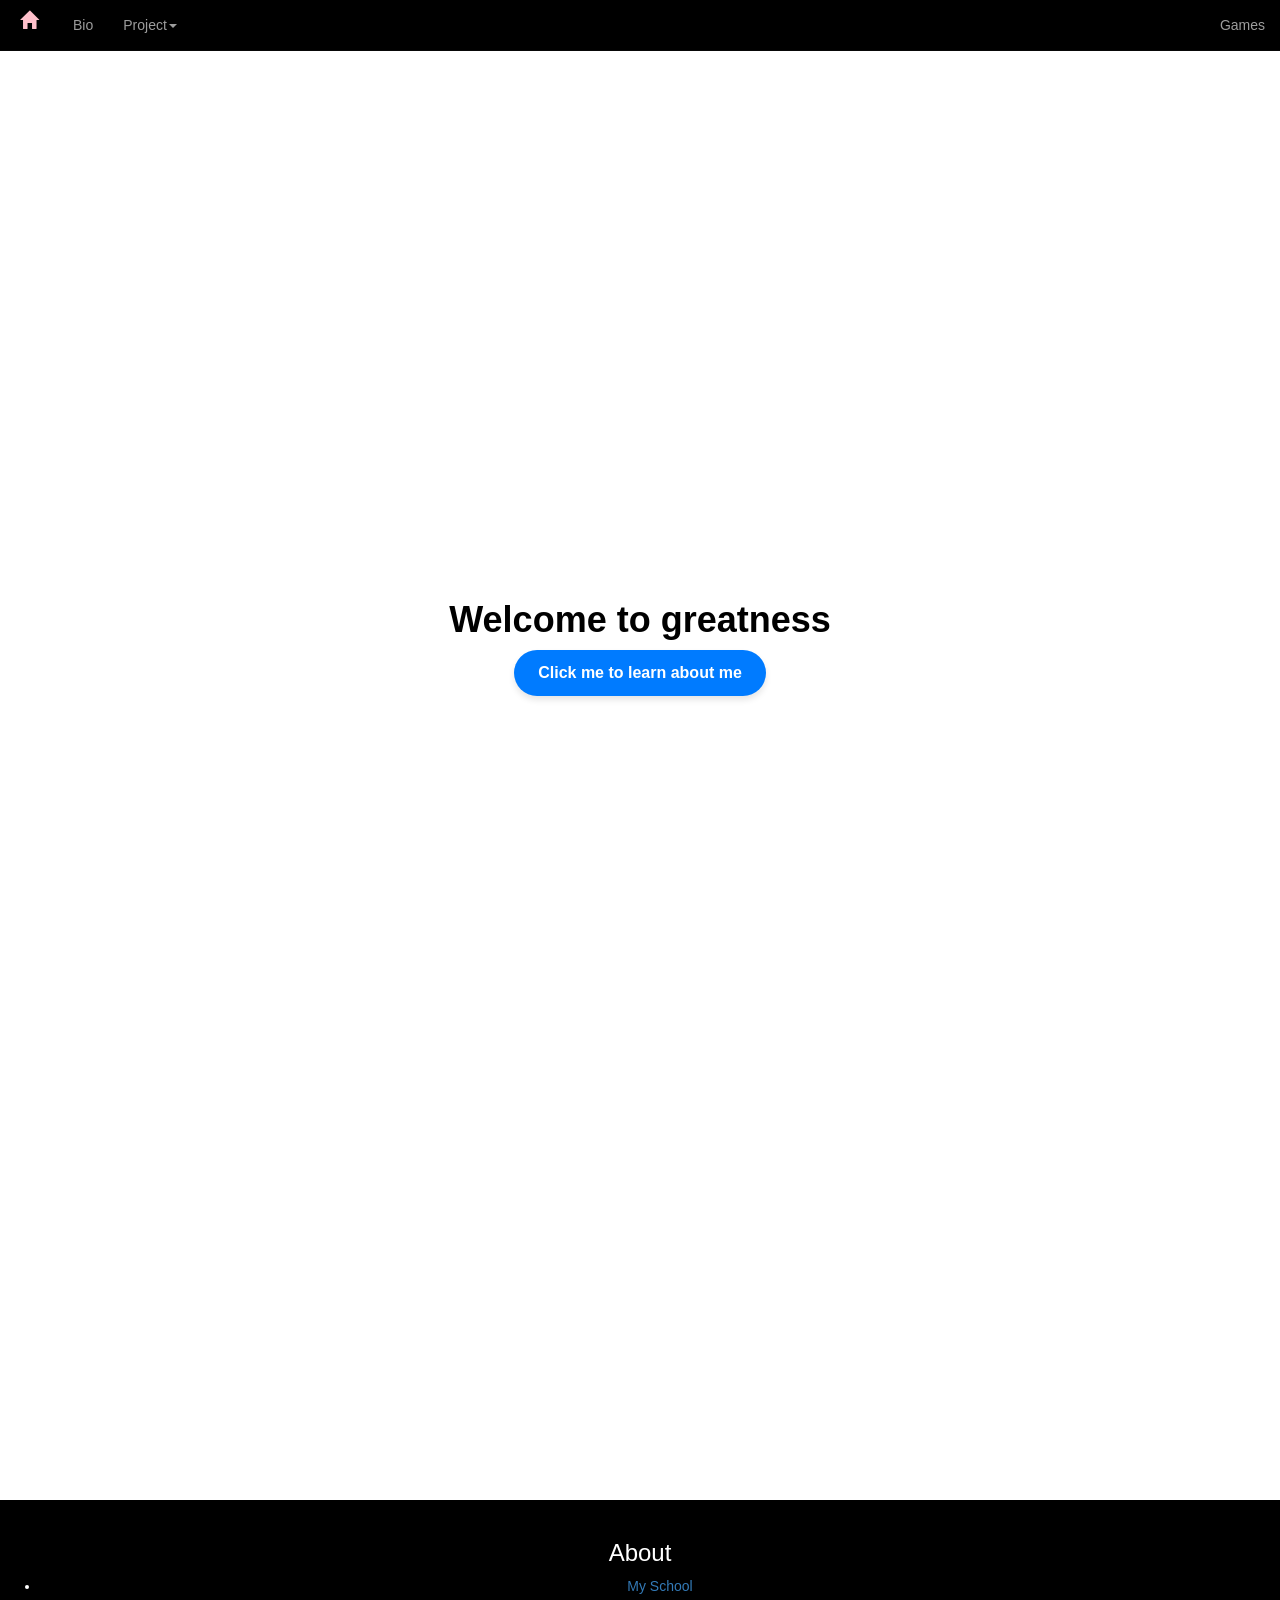
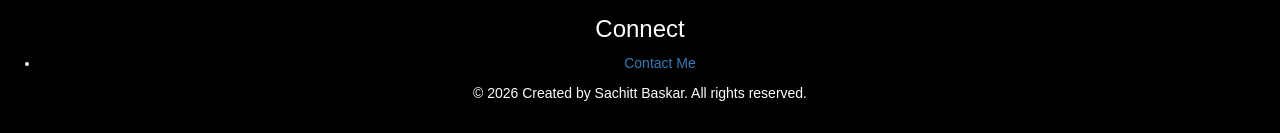
<file: index.html>
<!DOCTYPE html>
<html>
    <title>cspwebsite</title>
    <head>
      <title>Bootstrap Example</title>
    <meta charset="utf-8">
    <meta name="viewport" content="width=device-width, initial-scale=1">
    <link rel="stylesheet" href="https://maxcdn.bootstrapcdn.com/bootstrap/3.4.1/css/bootstrap.min.css">
    <script src="https://ajax.googleapis.com/ajax/libs/jquery/3.7.1/jquery.min.js"></script>
    <script src="https://maxcdn.bootstrapcdn.com/bootstrap/3.4.1/js/bootstrap.min.js"></script>   
      
     <link rel="stylesheet" href="styles.css">
     <link rel="icon" type="image/x-icon" href="https://codehs.com/uploads/cc4407a1bd04d35ab8974ec3329db7bd">
    </head>
    <body>

       <nav class="myNav navbar navbar-inverse navbar-fixed-top">
          <div class="container-fluid">
            <div class="navbar-header">
              <button type="button" class="navbar-toggle" data-toggle="collapse" data-target="#myNavbar">
                <span class="icon-bar"></span>
                <span class="icon-bar"></span>
                <span class="icon-bar"></span>                        
              </button>
              <a class="navbar-brand active" href="index.html">
                <span class="glyphicon glyphicon-home"></span>
            </a>
            </div>
            <div class="collapse navbar-collapse" id="myNavbar">
              <ul class="nav navbar-nav">
                <li><a href="bio.html">Bio</a></li>
                <li class="dropdown">
                  <a class="dropdown-toggle" data-toggle="dropdown" href="#">Project<span class="caret"></span></a>
                  <ul class="dropdown-menu">
                    <li><a href="Project.html">Project 1</a></li>
                    <li><a href="Project.html">Project 2</a></li>
                    <li><a href="Project.html">Project 3</a></li>
                    <li><a href="Project.html">Project 4</a></li>
                    <li><a href="Project.html">Project 5</a></li>
                  </ul>
                </li>
              </ul>
              <ul class="nav navbar-nav navbar-right">
                <li class="login"><a href="login.html">Games</a></li>
              </ul>
            </div>
          </div>
        </nav>
       
        <div class="parallax text-center"> <h1 class="sushi"><strong>Welcome to greatness</strong></h1>
             <button onclick="window.location.href='bio.html';" style="
        background-color: #007bff; 
        color: white; 
        font-size: 16px; 
        font-weight: bold;
        padding: 12px 24px; 
        border: none; 
        border-radius: 25px; 
        cursor: pointer;
        box-shadow: 0 4px 6px rgba(0,0,0,0.1);
        transition: 0.3s;
    ">
        Click me to learn about me
    </button>
</div>
        </div>



        

   
         <header>
        <footer class="site-footer">
  <div class="footer-container">
    <div class="footer-col">
    </div>
    <div class="footer-col">
      <h3>About</h3>
      <ul>
        <li><a href="https://granadahigh.livermoreschools.org/">My School</a></li>
      </ul>
    </div>
    <div class="footer-col">
      <h3>Connect</h3>
      <ul class="social-links">
        <li><a href="https://mail.google.com/mail/u/0/#inbox" target="_blank">Contact Me</a></li>
      </ul>
    </div>
  </div>
  <div class="footer-bottom">
    <p>&copy; 2026 Created by Sachitt Baskar. All rights reserved.</p>
  </div>
</footer>
 





<html>


<body>
</file>
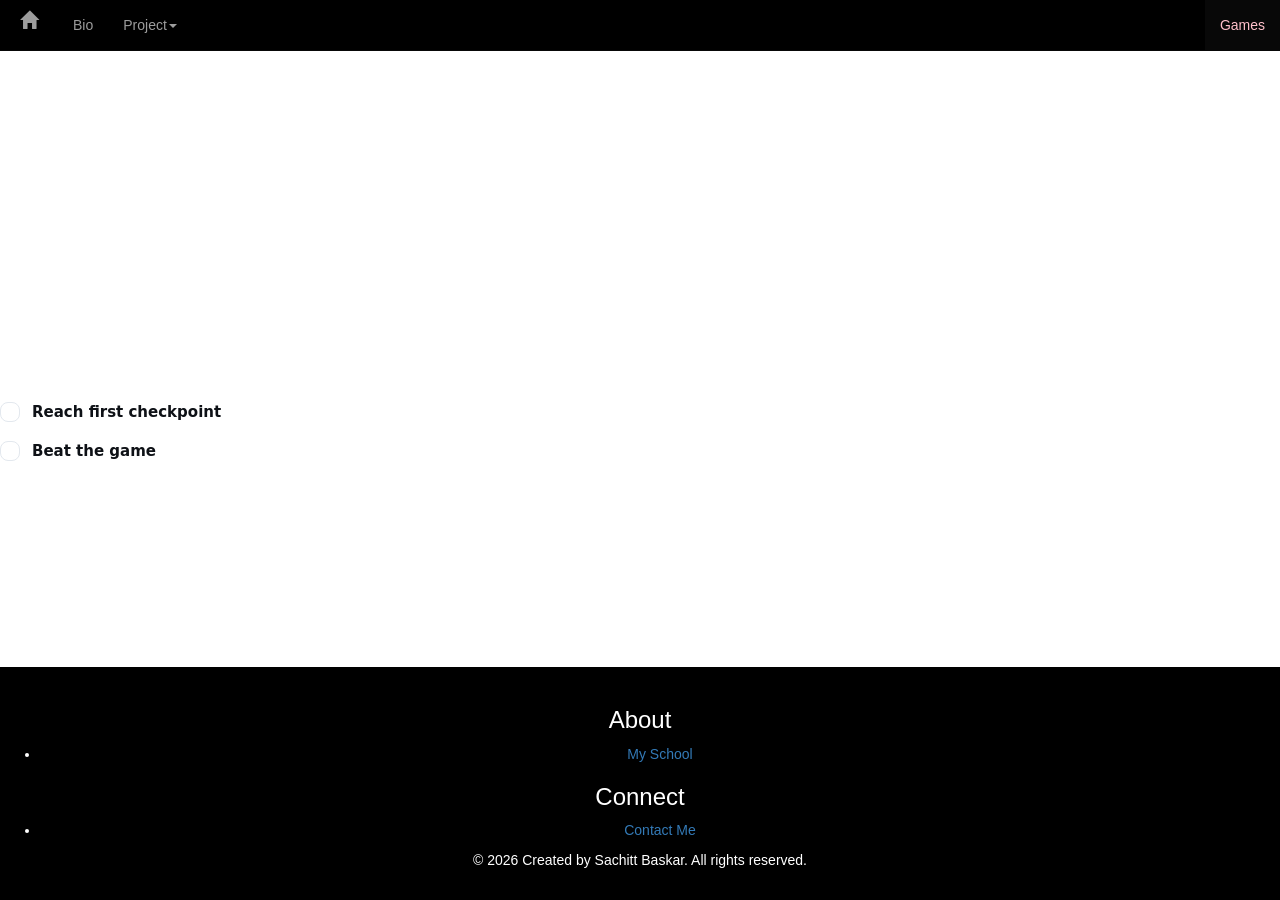
<file: login.html>
<!DOCTYPE html>
<html lang="en">
<head>
      <title>Games</title>
    <meta charset="utf-8">
    <meta name="viewport" content="width=device-width, initial-scale=1">
    <link rel="stylesheet" href="https://maxcdn.bootstrapcdn.com/bootstrap/3.4.1/css/bootstrap.min.css">
    <script src="https://ajax.googleapis.com/ajax/libs/jquery/3.7.1/jquery.min.js"></script>
    <script src="https://maxcdn.bootstrapcdn.com/bootstrap/3.4.1/js/bootstrap.min.js"></script>   
      
     <link rel="stylesheet" href="styles.css">
     <link rel="icon" type="image/x-icon" href="https://codehs.com/uploads/cc4407a1bd04d35ab8974ec3329db7bd">
    </head>
<body>
    
<nav class="myNav navbar navbar-inverse navbar-fixed-top">
          <div class="container-fluid">
            <div class="navbar-header">
              <button type="button" class="navbar-toggle" data-toggle="collapse" data-target="#myNavbar">
                <span class="icon-bar"></span>
                <span class="icon-bar"></span>
                <span class="icon-bar"></span>                        
              </button>
              <a class="navbar-brand" href="index.html">
                <span class="glyphicon glyphicon-home"></span>
            </a>
            </div>
            <div class="collapse navbar-collapse" id="myNavbar">
              <ul class="nav navbar-nav">
                <li class="navbar-band"><a href="bio.html">Bio</a></li>
                <li class="dropdown">
                  <a class="dropdown-toggle" data-toggle="dropdown" href="#">Project<span class="caret"></span></a>
                  <ul class="dropdown-menu">
                    <li><a href="Project.html">Project 1</a></li>
                    <li><a href="Project.html">Project 2</a></li>
                    <li><a href="Project.html">Project 3</a></li>
                    <li><a href="Project.html">Project 4</a></li>
                    <li><a href="Project.html">Project 5</a></li>
                  </ul>
                </li>
              </ul>
              <ul class="nav navbar-nav navbar-right">
                <li class="active"><a href="login.html">Games</a></li>
              </ul>
            </div>
          </div>
        </nav>
         <iframe src="https://scratch.mit.edu/projects/533388147/embed"
          allowtransparency="true" width="485" height="402"
          frameborder="0" scrolling="no" allowfullscreen></iframe>


            
<!-- From Uiverse.io by uiverse-astronaut --> 
<div class="cir-checks">
  <label class="cir-check">
    <input type="checkbox" />
    <span class="cir-check__box" aria-hidden="true"></span>
    <span class="cir-check__label">Reach first checkpoint</span>
  </label>
  <label class="cir-check">
    <input type="checkbox"  />
    <span class="cir-check__box" aria-hidden="true"></span>
    <span class="cir-check__label">Beat the game</span>
  </label>
 
</div>

 <footer class="site-footer">
  <div class="footer-container">
    <div class="footer-col">
    </div>
    <div class="footer-col">
      <h3>About</h3>
      <ul>
        <li><a href="https://granadahigh.livermoreschools.org/">My School</a></li>
      </ul>
    </div>
    <div class="footer-col">
      <h3>Connect</h3>
      <ul class="social-links">
        <li><a href="mailto:sachitt.bas@lvjusd.org.com" target="_blank">Contact Me</a></li>
      </ul>
    </div>
  </div>
  <div class="footer-bottom">
    <p>&copy; 2026 Created by Sachitt Baskar. All rights reserved.</p>
  </div>
</footer>
 
</body>
</html>
</file>
<file: styles.css>
.myNav{
    background-color:black;
    color:white;
}


.parallax {
  /* The image used */
  background-image: url("https://images.pexels.com/photos/29292797/pexels-photo-29292797/free-photo-of-autumn-forest-in-misty-mountain-landscape.jpeg?h=1000&w=1500&fit=crop");

  /* Set a specific height */
  min-height: 1500px;

  /* Create the parallax scrolling effect */
  background-attachment: fixed;
  background-position: center;
  background-repeat: no-repeat;
  background-size: cover;
}

body {
    margin: 0;
    padding: 0;
}
  scroll-behavior: smooth;
}
.parallax h1, .parallax h2, .parallax p {
    margin-top: 0;
}
.myNav {
    margin-bottom: 0;
}
css/* Ensure the page takes up the full screen height */
html, body {
    margin: 0;
    padding: 0;
    height: 100%;
    display: flex;
    flex-direction: column;
}


main {
    flex: 1;
    padding: 20px;
}


footer {
    background-color:black;
 
    color:white;            
    text-align: center;       
    padding: 20px 0;           
    font-family: Arial, sans-serif;
}

.sushi {
  font-size: 36px;        
  text-align: center;
  background-color:transparent;
  color:black;
}

.project {
    text-align:center;
}

/* 💻 Laptops and Desktops */
@media screen and (max-width: 769px) {
  .sushi {
    color: pink;
    
  }
  .parallax {
    background-attachment:scroll;
}
}
 
  
 
 {
    margin: 0;
    padding: 0;
    box-sizing: border-box;
    font-family: 'Segoe UI', Tahoma, Geneva, Verdana, sans-serif;
}

body, html {
    height: 100%;
}

.container {
    text-align: center;
}

.navigation-section {
    height: 100vh;
    display: flex;
    justify-content: center;
    align-items: center;
    background-color: #f4f7f6;
    color: #333;
}

.navigation-section h1 {
    font-size: 2.5rem;
    margin-bottom: 2rem;
}

.button-group {
    display: flex;
    gap: 15px;
    flex-wrap: wrap;
    justify-content: center;
}

.project-btn {
    padding: 15px 30px;
    font-size: 1.1rem;
    font-weight: 600;
    color: #fff;
    background-color: #007bff;
    border: none;
    border-radius: 8px;
    cursor: pointer;
    transition: transform 0.2s, background-color 0.2s;
}

.project-btn:hover {
    background-color: #0056b3;
    transform: translateY(-2px);
}


.coming-soon-section {
    height: 100vh;
    width: 100%;
    overflow: hidden;
}


.image-wrapper {
    position: relative;
    width: 100%;
    height: 100%;
}


.image-wrapper img {
    width: 100%;
    height: 100%;
    object-fit: cover;
    display: block;
}


.image-wrapper::after {
    content: '';
    position: absolute;
    top: 0;
    left: 0;
    width: 100%;
    height: 100%;
    background-color: rgba(0, 0, 0, 0.6); /* Adjust 0.6 to make it darker/lighter */
}


.image-overlay-content {
    position: absolute;
    top: 0;
    left: 0;
    width: 100%;
    height: 100%;
    z-index: 1; 
    display: flex;
    flex-direction: column;
    justify-content: center;
    align-items: center;
    color: #fff;
    text-align: center;
    padding: 20px;
}

#project-title {
    font-size: 4rem;
    letter-spacing: 2px;
    color: #3b9eff;
    text-transform: uppercase;
}

.status-text {
    font-size: 1.5rem;
    color: #e0e0e0;
    margin-top: 10px;
    text-transform: uppercase;
    letter-spacing: 4px;
}

.divider {
    width: 60px;
    height: 4px;
    background-color: #3b9eff;
    margin: 20px auto;
    border-radius: 2px;
}

.back-btn {
    margin-top: 20px;
    padding: 10px 20px;
    background: transparent;
    border: 2px solid #fff;
    color: #fff;
    border-radius: 5px;
    cursor: pointer;
    font-weight: 600;
    transition: all 0.3s;
}

.back-btn:hover {
    background-color: #fff;
    color: #1a1a1a;
}


html {
    scroll-behavior: smooth;
}


.sub-banner-text {
    color: #f4f7f6;
    font-size: 1.3rem;
    margin-top: 10px;
    letter-spacing: 1px;
}


.projects-display-container {
    background-color: #ffffff;
    padding: 60px 0;
}

.individual-project-card {
    padding: 80px 0 40px 0; /* Padding offsets navigation occlusion zones perfectly */
    border-bottom: 1px solid #eeeeee;
}

.individual-project-card:last-child {
    border-bottom: none;
}

.project-heading-label {
    font-size: 2.5rem;
    font-weight: 700;
    color: #333333;
    margin-bottom: 20px;
    letter-spacing: 1px;
    text-transform: uppercase;
}


.coming-soon-canvas-frame {
    position: relative;
    width: 100%;
    max-width: 900px;
    height: 450px;
    margin: 0 auto;
    border-radius: 12px;
    overflow: hidden;
    box-shadow: 0 8px 24px rgba(0, 0, 0, 0.12);
    border: 3px solid #1a1a1a;
}

.project-display-photo {
    width: 100%;
    height: 100%;
    object-fit: cover;
    display: block;
}

/* Dark layout overlay to keep text legible over bright image backgrounds */
.dark-overlay-shade-filter {
    position: absolute;
    top: 0;
    left: 0;
    width: 100%;
    height: 100%;
    background-color: rgba(0, 0, 0, 0.5); /* Semi-transparent darken mask layer */
    z-index: 1;
}

/* Center-stage text content over image block grid masks */
.center-stage-text-block {
    position: absolute;
    top: 50%;
    left: 50%;
    transform: translate(-50%, -50%);
    z-index: 2;
    color: #ffffff;
    font-size: 3rem;
    font-weight: 800;
    letter-spacing: 6px;
    text-shadow: 2px 4px 10px rgba(0, 0, 0, 0.7);
    pointer-events: none;
}

/* --- Project Image Description Typography Properties --- */
.project-caption-description {
    max-width: 900px;
    margin: 25px auto 0 auto;
    font-size: 1.15rem;
    line-height: 1.6;
    color: #555555;
    text-align: left;
    padding: 15px;
    background-color: #f9f9f9;
    border-left: 4px solid #007bff;
    border-radius: 0 8px 8px 0;
}
.myNav a {
  display: inline-block;
  color: #333;
  text-decoration: none;
  padding: 10px 20px;
  /* Animates the transformation change smoothly */
  transition: transform 0.2s ease; 
}

.myNav a:hover {
  /* Scales the link up to 110% of its normal size */
  transform: scale(1.1); 
  color: #007bff;
}

/* From Uiverse.io by zanina-yassine */ 
.card {
  width: 450px;
  height: fit-content;
  background-color: white;
  box-shadow: 0px 187px 75px rgba(0, 0, 0, 0.01), 0px 105px 63px rgba(0, 0, 0, 0.05), 0px 47px 47px rgba(0, 0, 0, 0.09), 0px 12px 26px rgba(0, 0, 0, 0.1), 0px 0px 0px rgba(0, 0, 0, 0.1);
  border-radius: 17px 17px 27px 27px;
}

.title {
  width: 100%;
  height: 50px;
  position: relative;
  display: flex;
  align-items: center;
  padding-left: 20px;
  border-bottom: 1px solid #f1f1f1;
  font-weight: 700;
  font-size: 13px;
  color: #47484b;
}

.title::after {
  content: '';
  width: 8ch;
  height: 1px;
  position: absolute;
  bottom: -1px;
  background-color: #47484b;
}

.comments {
  display: grid;
  grid-template-columns: 35px 1fr;
  gap: 20px;
  padding: 20px;
}

.comment-react {
  width: 35px;
  height: fit-content;
  display: grid;
  grid-template-columns: auto;
  margin: 0;
  background-color: #f1f1f1;
  border-radius: 5px;
}

.comment-react button {
  width: 35px;
  height: 35px;
  position: relative;
  display: flex;
  align-items: center;
  justify-content: center;
  background-color: transparent;
  border: 0;
  outline: none;
}

.comment-react button:after {
  content: '';
  width: 40px;
  height: 40px;
  position: absolute;
  left: -2.5px;
  top: -2.5px;
  background-color: #f5356e;
  border-radius: 50%;
  z-index: 0;
  transform: scale(0);
}

.comment-react button svg {
  position: relative;
  z-index: 9;
}

.comment-react button:hover:after {
  animation: ripple 0.6s ease-in-out forwards;
}

.comment-react button:hover svg {
  fill: #f5356e;
}

.comment-react button:hover svg path {
  stroke: #f5356e;
  fill: #f5356e;
}

.comment-react hr {
  width: 80%;
  height: 1px;
  background-color: #dfe1e6;
  margin: auto;
  border: 0;
}

.comment-react span {
  height: 35px;
  display: flex;
  align-items: center;
  justify-content: center;
  margin: auto;
  font-size: 13px;
  font-weight: 600;
  color: #707277;
}

.comment-container {
  display: flex;
  flex-direction: column;
  gap: 15px;
  padding: 0;
  margin: 0;
}

.comment-container .user {
  display: grid;
  grid-template-columns: 40px 1fr;
  gap: 10px;
}

.comment-container .user .user-pic {
  width: 40px;
  height: 40px;
  position: relative;
  display: flex;
  align-items: center;
  justify-content: center;
  background-color: #f1f1f1;
  border-radius: 50%;
}

.comment-container .user .user-pic:after {
  content: '';
  width: 9px;
  height: 9px;
  position: absolute;
  right: 0px;
  bottom: 0px;
  border-radius: 50%;
  background-color: #0fc45a;
  border: 2px solid #ffffff;
}

.comment-container .user .user-info {
  width: 100%;
  display: flex;
  flex-direction: column;
  align-items: flex-start;
  justify-content: center;
  gap: 3px;
}

.comment-container .user .user-info span {
  font-weight: 700;
  font-size: 12px;
  color: #47484b;
}

.comment-container .user .user-info p {
  font-weight: 600;
  font-size: 10px;
  color: #acaeb4;
}

.comment-container .comment-content {
  font-size: 12px;
  line-height: 16px;
  font-weight: 600;
  color: #5f6064;
}

.text-box {
  width: 100%;
  height: fit-content;
  background-color: #f1f1f1;
  padding: 8px;
}

.text-box .box-container {
  background-color: #ffffff;
  border-radius: 8px 8px 21px 21px;
  padding: 8px;
}

.text-box textarea {
  width: 100%;
  height: 40px;
  resize: none;
  border: 0;
  border-radius: 6px;
  padding: 12px 12px 10px 12px;
  font-size: 13px;
  outline: none;
  caret-color: #0a84ff;
}

.text-box .formatting {
  display: grid;
  grid-template-columns: auto auto auto auto auto 1fr;
}

.text-box .formatting button {
  width: 30px;
  height: 30px;
  position: relative;
  display: flex;
  align-items: center;
  justify-content: center;
  background-color: transparent;
  border-radius: 50%;
  border: 0;
  outline: none;
}

.text-box .formatting button:hover {
  background-color: #f1f1f1;
}

.text-box .formatting .send {
  width: 30px;
  height: 30px;
  background-color: #0a84ff;
  margin: 0 0 0 auto;
}

.text-box .formatting .send:hover {
  background-color: #026eda;
}

@keyframes ripple {
  0% {
    transform: scale(0);
    opacity: 0.6;
  }

  100% {
    transform: scale(1);
    opacity: 0;
  }
}
h1 {
    margin-top: 600px;
}

/* Bio page only */
.profile-container h1 {
    margin-top: 0 !important;
}

.profile-container {
    margin-top: 20px;
    padding-top: 20px;
}
.myNav .active > a,
.myNav .navbar-brand.active {
    color: pink !important;
}
.individual-project-card {
    scroll-margin-top: 80px;
}

.individual-project-card h1.project-heading-label {
    margin-top: 0 !important;
}
.myNav .navbar-brand.active {
    color: pink !important;
}

.myNav .navbar-brand .glyphicon {
    color: inherit;
}
 
.bio-background {
  width: 100%;
  height: 100%;
  background: linear-gradient(
      to bottom,
      #fff 0%,
      #fff 40%,
      rgba(255, 255, 255, 0) 100%
    ),
    linear-gradient(to right, #0ed2da, #5f29c7);
  position: relative;
  overflow: hidden;
}

.bio-background::before {
  content: "";
  position: absolute;
  inset: 0;
  background-image: linear-gradient(90deg, #ccc 1px, transparent 1px);
  background-size: 50px 100%;
  pointer-events: none;
  mask-image: linear-gradient(
    to bottom,
    rgba(0, 0, 0, 1) 0%,
    rgba(0, 0, 0, 0) 70%
  );
  -webkit-mask-image: linear-gradient(
    to bottom,
    rgba(0, 0, 0, 1) 0%,
    rgba(0, 0, 0, 0) 70%
  );
}
/* From Uiverse.io by uiverse-astronaut */ 
@import url("s://fonts.googleapis.com/css2?family=Inter:wght@400;500&display=swap");

.cir-checks {
  display: inline-flex;
  flex-direction: column;
  gap: 14px;
  font-family:
    "Inter",
    system-ui,
    -apple-system,
    sans-serif;
}

.cir-check {
  display: inline-flex;
  align-items: center;
  gap: 12px;
  cursor: pointer;
  font-size: 15px;
  color: var(--color-ink, #0e1116);
}

.cir-check input[type="checkbox"] {
  position: absolute;
  opacity: 0;
  pointer-events: none;
}

.cir-check__box {
  position: relative;
  display: inline-grid;
  place-items: center;
  width: 20px;
  height: 20px;
  border: 1.5px solid var(--color-edge, #e3e8ee);
  border-radius: 8px;
  background: var(--color-cloud, #ffffff);
  transition:
    background-color 220ms cubic-bezier(0.22, 1, 0.36, 1),
    border-color 220ms cubic-bezier(0.22, 1, 0.36, 1);
}

.cir-check__box::after {
  content: "";
  width: 11px;
  height: 11px;
  background-image: url("data:image/svg+xml;utf8,<svg xmlns='http://www.w3.org/2000/svg' viewBox='0 0 24 24' fill='none' stroke='%23ffffff' stroke-width='3' stroke-linecap='round' stroke-linejoin='round'><polyline points='20 6 9 17 4 12'/></svg>");
  background-size: contain;
  background-repeat: no-repeat;
  opacity: 0;
  transform: scale(0.6);
  transition:
    opacity 180ms cubic-bezier(0.22, 1, 0.36, 1),
    transform 220ms cubic-bezier(0.22, 1, 0.36, 1);
}

.cir-check input:checked + .cir-check__box {
  background: var(--color-ink, #0e1116);
  border-color: var(--color-ink, #0e1116);
}

.cir-check input:checked + .cir-check__box::after {
  opacity: 1;
  transform: scale(1);
}

.cir-check input:focus-visible + .cir-check__box {
  box-shadow: 0 0 0 3px rgba(46, 125, 239, 0.32);
}

.cir-check__label {
  line-height: 1.2;
}
body {
    display: flex;
    flex-direction: column;
    min-height: 100vh;
    margin: 0; /* Removes default browser spacing */
}

.site-footer {
    margin-top: auto; /* Automatically pushes the footer to the very bottom */
}
</file>
